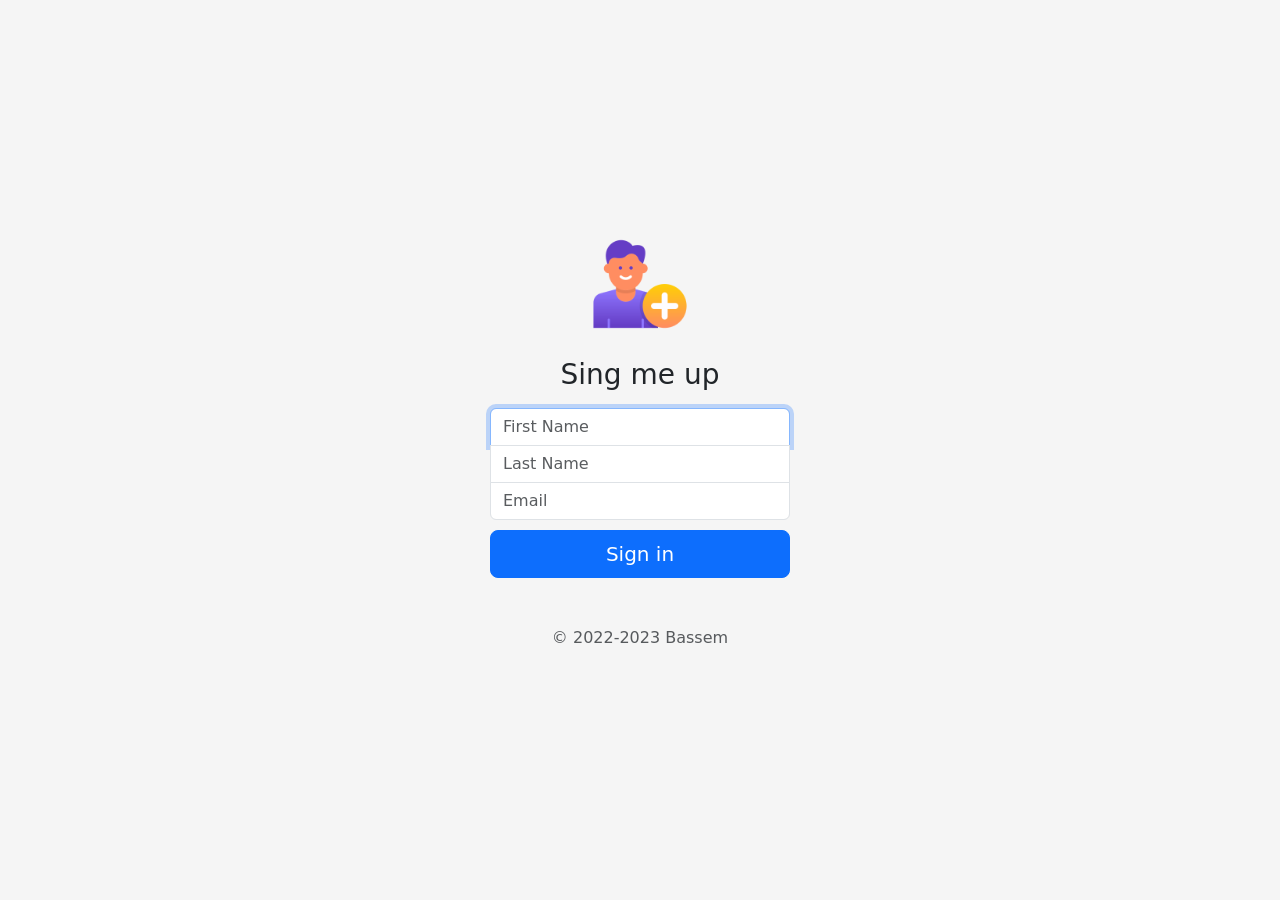
<file: index.html>
<!doctype html>
<html lang="en">
  <head>
    <meta charset="utf-8">
    <meta name="viewport" content="width=device-width, initial-scale=1">
    <meta name="description" content="">
    <meta name="author" content="Mark Otto, Jacob Thornton, and Bootstrap contributors">
    <meta name="generator" content="Hugo 0.108.0">
    <title>News letter Sing Up </title>

    <link rel="canonical" href="https://getbootstrap.com/docs/5.3/examples/sign-in/">
    <link href="https://cdn.jsdelivr.net/npm/bootstrap@5.3.0-alpha1/dist/css/bootstrap.min.css" rel="stylesheet" integrity="sha384-GLhlTQ8iRABdZLl6O3oVMWSktQOp6b7In1Zl3/Jr59b6EGGoI1aFkw7cmDA6j6gD" crossorigin="anonymous">
    <!-- Custom styles for this template -->
    <link href="public/css/style.css" rel="stylesheet">
  </head>

  <body class="text-center">

    <main class="form-signin w-100 m-auto">
     <form action="/" method="post">

      <img class="mb-4" src="public/images/add-user.png " alt="" width="100" height="100">
      <h1 class="h3 mb-3 fw-normal">Sing me up</h1>
      <input type="text" name="firstName" class="form-control top" placeholder="First Name" required autofocus>
      <input type="text" name="LastName" class="form-control middel"  placeholder="Last Name" required>
      <input type="email" name="email" class="form-control bottom"  placeholder="Email" required>




       <button class="w-100 btn btn-lg btn-primary" type="submit">Sign in</button>
       <p class="mt-5 mb-3 text-muted">&copy; 2022-2023 Bassem</p>
  </form>
</main>



  </body>
</html>
</file>
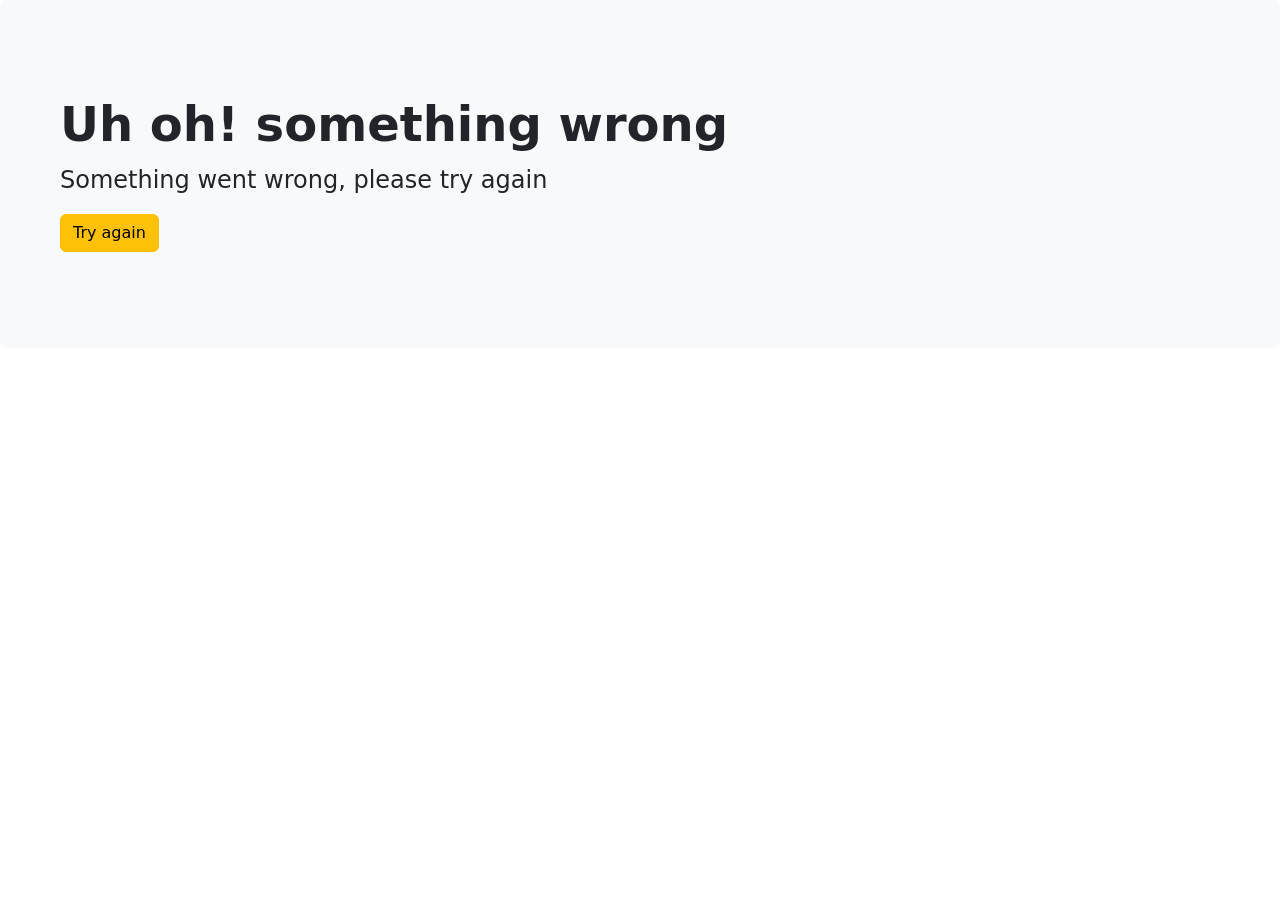
<file: failure.html>
<!DOCTYPE html>
<html lang="en" dir="ltr">
  <head>
    <meta charset="utf-8">
    <title>Successed</title>
    <link rel="canonical" href="https://getbootstrap.com/docs/5.3/examples/sign-in/">
    <link href="https://cdn.jsdelivr.net/npm/bootstrap@5.3.0-alpha1/dist/css/bootstrap.min.css" rel="stylesheet" integrity="sha384-GLhlTQ8iRABdZLl6O3oVMWSktQOp6b7In1Zl3/Jr59b6EGGoI1aFkw7cmDA6j6gD" crossorigin="anonymous">
    <!-- Custom styles for this template -->
  </head>
  <body>
    <div class="p-5 mb-4 bg-light rounded-3">
        <div class="container-fluid py-5">
          <h1 class="display-5 fw-bold">Uh oh! something wrong</h1>
          <p class="col-md-8 fs-4">Something went wrong, please try again</p>
        <form action="/failure" method="post">
          <button type="submit" class="btn btn-warning btn-larg" name="button">Try again</button>
        </form>
        </div>
      </div>
  </body>
</html>
</file>
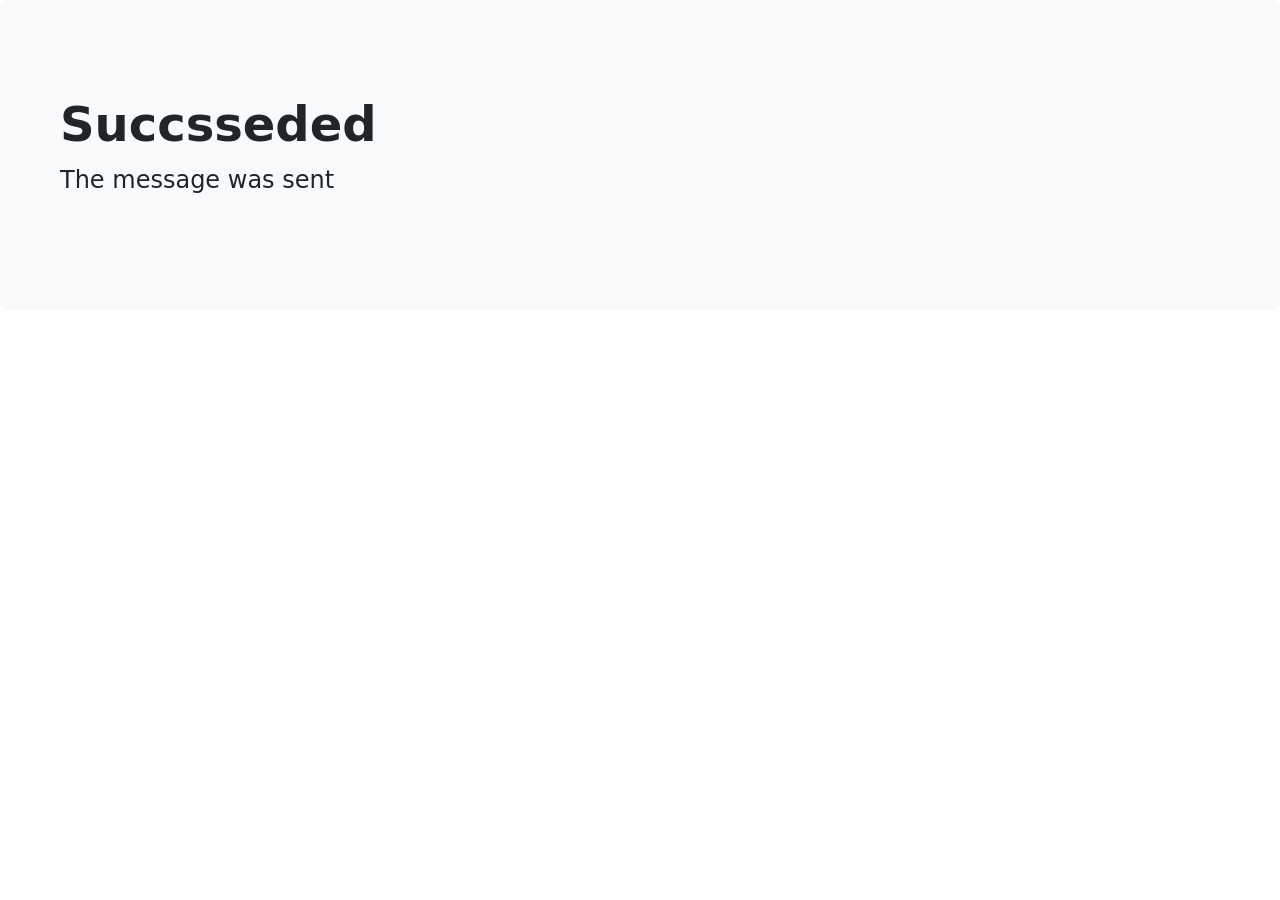
<file: success.html>
<!DOCTYPE html>
<html lang="en" dir="ltr">
  <head>
    <meta charset="utf-8">
    <title>Successed</title>
    <link rel="canonical" href="https://getbootstrap.com/docs/5.3/examples/sign-in/">
    <link href="https://cdn.jsdelivr.net/npm/bootstrap@5.3.0-alpha1/dist/css/bootstrap.min.css" rel="stylesheet" integrity="sha384-GLhlTQ8iRABdZLl6O3oVMWSktQOp6b7In1Zl3/Jr59b6EGGoI1aFkw7cmDA6j6gD" crossorigin="anonymous">
    <!-- Custom styles for this template -->
  </head>
  <body>
    <div class="p-5 mb-4 bg-light rounded-3">
        <div class="container-fluid py-5">
          <h1 class="display-5 fw-bold">Succsseded</h1>
          <p class="col-md-8 fs-4">The message was sent</p>
        </div>
      </div>
  </body>
</html>
</file>
<file: public/css/style.css>
html,
body {
  height: 100%;
}

body {
  display: flex;
  align-items: center;
  padding-top: 40px;
  padding-bottom: 40px;
  background-color: #f5f5f5;
}

.form-signin {
  max-width: 330px;
  padding: 15px;
}

.form-signin .form-floating:focus-within {
  z-index: 2;
}

.top {
  margin-bottom: -1px;
  border-bottom-right-radius: 0;
  border-bottom-left-radius: 0;
}

.middel {
  border-radius: 0;
  margin-bottom: -1px
}

.bottom {

  margin-bottom: 10px;
  border-top-left-radius: 0;
  border-top-right-radius: 0;
}
</file>
